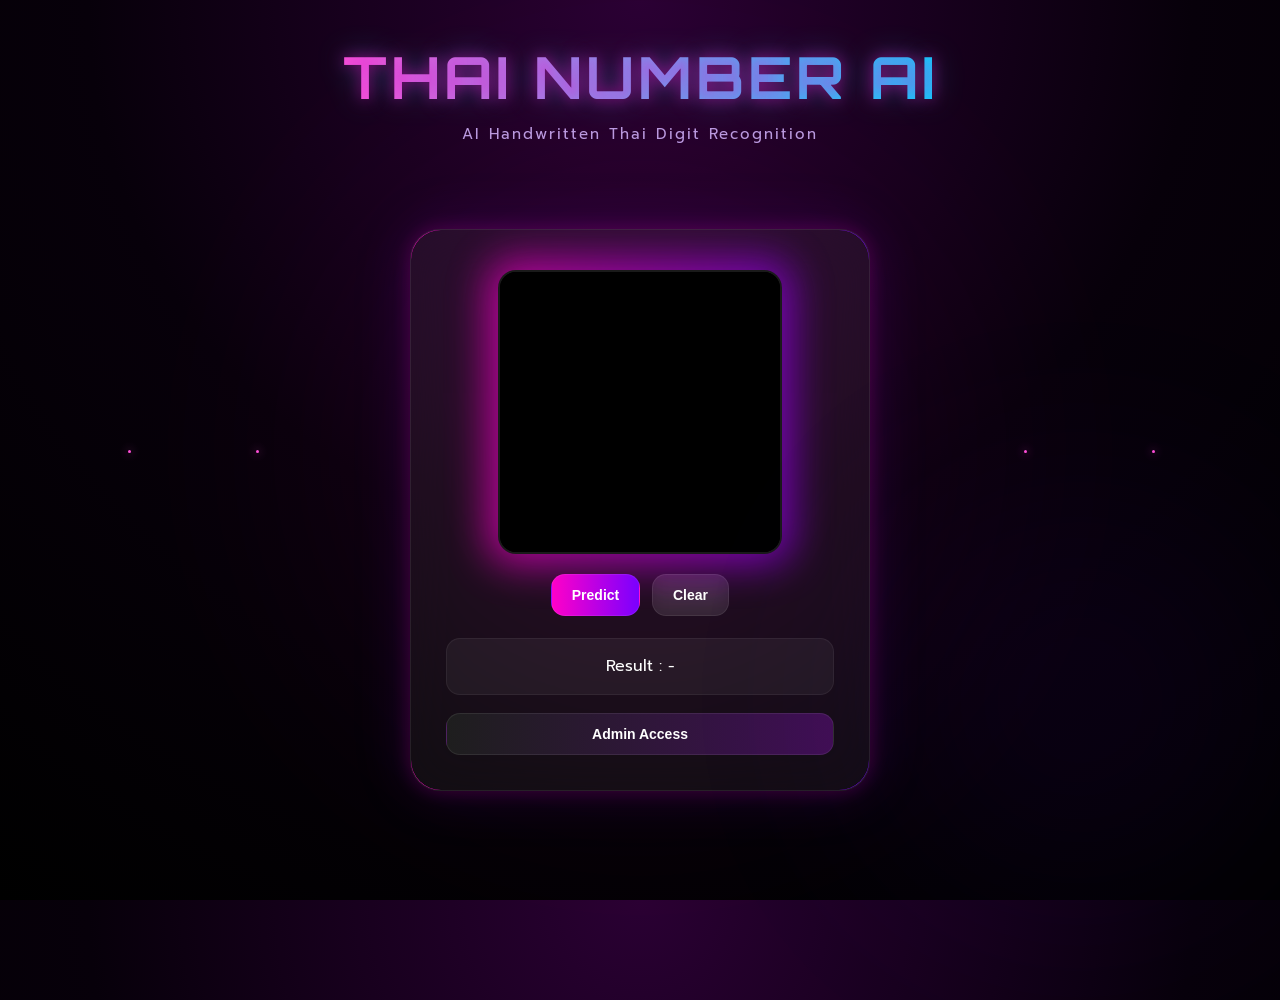
<file: index.html>
<!DOCTYPE html>
<html lang="th">
<head>
<meta charset="UTF-8" />
<meta name="viewport" content="width=device-width, initial-scale=1.0"/>

<title>Thai AI Vision</title>

<link href="https://fonts.googleapis.com/css2?family=Orbitron:wght@500;700&family=Prompt:wght@300;400;500;600&display=swap" rel="stylesheet">

<style>

*{
margin:0;
padding:0;
box-sizing:border-box;
}

body{
height:100vh;
overflow:hidden;

font-family:'Prompt',sans-serif;

background:
radial-gradient(circle at top,#2a0033 0%,#07000a 50%,#000000 100%);

display:flex;
justify-content:center;
align-items:center;

position:relative;
color:white;
}

/* =========================
BACKGROUND GLOW
========================= */

body::before{
content:"";
position:absolute;

width:800px;
height:800px;

background:
radial-gradient(circle,#ff00c8 0%,transparent 70%);

opacity:0.12;
filter:blur(120px);

animation:floatGlow 8s ease-in-out infinite;
}

body::after{
content:"";
position:absolute;

width:600px;
height:600px;

background:
radial-gradient(circle,#7a00ff 0%,transparent 70%);

opacity:0.1;
filter:blur(120px);

right:-100px;
bottom:-100px;

animation:floatGlow2 10s ease-in-out infinite;
}

@keyframes floatGlow{

0%,100%{
transform:translateY(0px) translateX(0px);
}

50%{
transform:translateY(-20px) translateX(20px);
}

}

@keyframes floatGlow2{

0%,100%{
transform:translateY(0px);
}

50%{
transform:translateY(30px);
}

}

/* =========================
PARTICLES
========================= */

.particles span{
position:absolute;

width:3px;
height:3px;

background:#ff4fd8;
border-radius:50%;

box-shadow:0 0 10px #ff4fd8;

animation:particles 10s linear infinite;
}

.particles span:nth-child(1){
left:10%;
animation-delay:0s;
}

.particles span:nth-child(2){
left:20%;
animation-delay:2s;
}

.particles span:nth-child(3){
left:40%;
animation-delay:4s;
}

.particles span:nth-child(4){
left:60%;
animation-delay:1s;
}

.particles span:nth-child(5){
left:80%;
animation-delay:5s;
}

.particles span:nth-child(6){
left:90%;
animation-delay:3s;
}

@keyframes particles{

0%{
transform:translateY(100vh) scale(0);
opacity:0;
}

20%{
opacity:1;
}

100%{
transform:translateY(-100px) scale(1.5);
opacity:0;
}

}

/* =========================
TOP TITLE
========================= */

.top-title{
position:absolute;

top:40px;
left:50%;

transform:translateX(-50%);

text-align:center;

z-index:10;
}

.logo{

font-family:'Orbitron',sans-serif;

font-size:58px;
font-weight:700;

letter-spacing:4px;

background:
linear-gradient(
90deg,
#ff4fd8,
#00d9ff
);

-webkit-background-clip:text;
-webkit-text-fill-color:transparent;

text-shadow:
0 0 15px rgba(255,0,200,0.5),
0 0 30px rgba(0,225,255,0.35);

animation:titleGlow 3s ease-in-out infinite;
}

.top-subtitle{

margin-top:10px;

font-size:15px;
letter-spacing:2px;

color:#d5b4ff;

opacity:0.85;
}

@keyframes titleGlow{

0%,100%{
filter:drop-shadow(0 0 8px #ff00c8);
}

50%{
filter:drop-shadow(0 0 18px #00d9ff);
}

}

/* =========================
CARD
========================= */

.card{
position:relative;

width:460px;

padding:
40px
35px
35px;

margin-top:120px;

border-radius:30px;

background:
rgba(255,255,255,0.05);

backdrop-filter:blur(25px);

display:flex;
flex-direction:column;
align-items:center;

overflow:hidden;

border:
1px solid rgba(255,255,255,0.08);

box-shadow:
0 0 20px rgba(255,0,200,0.2),
0 0 60px rgba(140,0,255,0.15);
}

/* =========================
ANIMATED BORDER
========================= */

.card::before{
content:"";

position:absolute;
inset:-2px;

border-radius:32px;
padding:2px;

background:
linear-gradient(
90deg,
#ff00c8,
#7a00ff,
#00e1ff,
#ff00c8
);

background-size:300% 300%;

-webkit-mask:
linear-gradient(#fff 0 0) content-box,
linear-gradient(#fff 0 0);

-webkit-mask-composite:xor;
mask-composite:exclude;

animation:neonBorder 5s linear infinite;
}

@keyframes neonBorder{

0%{
background-position:0% 50%;
}

100%{
background-position:300% 50%;
}

}

/* =========================
CANVAS
========================= */

.canvas-wrap{
position:relative;

display:flex;
justify-content:center;
align-items:center;

margin:auto;
}

.canvas-wrap::before{
content:"";

position:absolute;
inset:-10px;

border-radius:24px;

background:
linear-gradient(
90deg,
#ff00c8,
#6f00ff,
#00e1ff,
#ff00c8
);

background-size:400% 400%;

filter:blur(20px);

opacity:0.7;

animation:neonBorder 4s linear infinite;

z-index:-1;
}

canvas{
display:block;

background:black;

border-radius:18px;

border:
2px solid rgba(255,255,255,0.1);

cursor:crosshair;
}

/* =========================
BUTTONS
========================= */

.btn-group{
margin-top:20px;

display:flex;
justify-content:center;
gap:12px;
flex-wrap:wrap;
}

button{
padding:12px 20px;

border:none;
border-radius:14px;

font-size:14px;
font-weight:600;

cursor:pointer;

position:relative;
overflow:hidden;

transition:0.3s;

color:white;

background:
rgba(255,255,255,0.08);

backdrop-filter:blur(10px);

border:
1px solid rgba(255,255,255,0.08);
}

button::before{
content:"";

position:absolute;

top:0;
left:-100%;

width:100%;
height:100%;

background:
linear-gradient(
90deg,
transparent,
rgba(255,255,255,0.35),
transparent
);

transition:0.6s;
}

button:hover::before{
left:100%;
}

button:hover{
transform:
translateY(-2px)
scale(1.03);

box-shadow:
0 0 20px rgba(255,0,200,0.4);
}

.predict-btn{
background:
linear-gradient(
90deg,
#ff00c8,
#7a00ff
);
}

.admin-btn{
margin-top:18px;
width:100%;

background:
linear-gradient(
90deg,
#1e1e1e,
#3f0f53
);
}

/* =========================
RESULT
========================= */

.result{
margin-top:22px;

width:100%;

padding:14px;

border-radius:14px;

background:
rgba(255,255,255,0.05);

border:
1px solid rgba(255,255,255,0.06);

font-size:16px;
line-height:1.7;

text-align:center;
}

.result b{
color:#00e1ff;
}

/* =========================
RESPONSIVE
========================= */

@media(max-width:700px){

.logo{
font-size:34px;
}

.top-subtitle{
font-size:12px;
}

.card{
width:92%;
margin-top:140px;
padding:
30px
20px
25px;
}

canvas{
width:100%;
height:auto;
}

}

</style>
</head>

<body>

<!-- PARTICLES -->

<div class="particles">

<span></span>
<span></span>
<span></span>
<span></span>
<span></span>
<span></span>

</div>

<!-- TITLE -->

<div class="top-title">

<h1 class="logo">
THAI NUMBER AI
</h1>

<p class="top-subtitle">
AI Handwritten Thai Digit Recognition
</p>

</div>

<!-- CARD -->

<div class="card">

<!-- DRAW AREA -->

<div class="canvas-wrap">

<canvas id="c" width="280" height="280"></canvas>

</div>

<!-- BUTTONS -->

<div class="btn-group">

<button class="predict-btn" onclick="predict()">
Predict
</button>

<button onclick="clearCanvas()">
Clear
</button>

</div>

<!-- RESULT -->

<div class="result" id="out">
Result : -
</div>

<!-- ADMIN -->

<button class="admin-btn"
onclick="window.location.href='/login'">

Admin Access

</button>

</div>

<script>

/* =========================
CANVAS
========================= */

const c = document.getElementById("c");
const ctx = c.getContext("2d");

ctx.fillStyle = "black";
ctx.fillRect(0,0,280,280);

let draw = false;

/* START DRAW */

c.onmousedown = e => {

draw = true;

ctx.beginPath();

ctx.moveTo(
e.offsetX,
e.offsetY
);

};

/* DRAWING */

c.onmousemove = e => {

if(!draw) return;

ctx.lineWidth = 16;
ctx.lineCap = "round";

ctx.strokeStyle = "#ffffff";

ctx.lineTo(
e.offsetX,
e.offsetY
);

ctx.stroke();

};

/* STOP DRAW */

window.onmouseup = () => {
draw = false;
};

/* CLEAR */

function clearCanvas(){

ctx.fillStyle = "black";

ctx.fillRect(
0,
0,
280,
280
);

document.getElementById("out").innerHTML =
"Result : -";

}

/* PREDICT */

async function predict(){

try{

let img = c.toDataURL("image/png");

document.getElementById("out").innerHTML =
"⚡ Processing AI Prediction...";

let res = await fetch("/predict",{

method:"POST",

headers:{
"Content-Type":"application/json"
},

body:JSON.stringify({
image:img
})

});

let d = await res.json();

/* ERROR */

if(d.error){

document.getElementById("out").innerHTML =
"❌ Error : " + d.error;

return;
}

/* SUCCESS */

document.getElementById("out").innerHTML =
`
✨ Result : <b>${d.result}</b><br>
🎯 Confidence : <b>${d.confidence}%</b>
`;

}
catch(err){

document.getElementById("out").innerHTML =
"❌ Connection Error";

console.log(err);

}

}

</script>

</body>
</html>
</file>
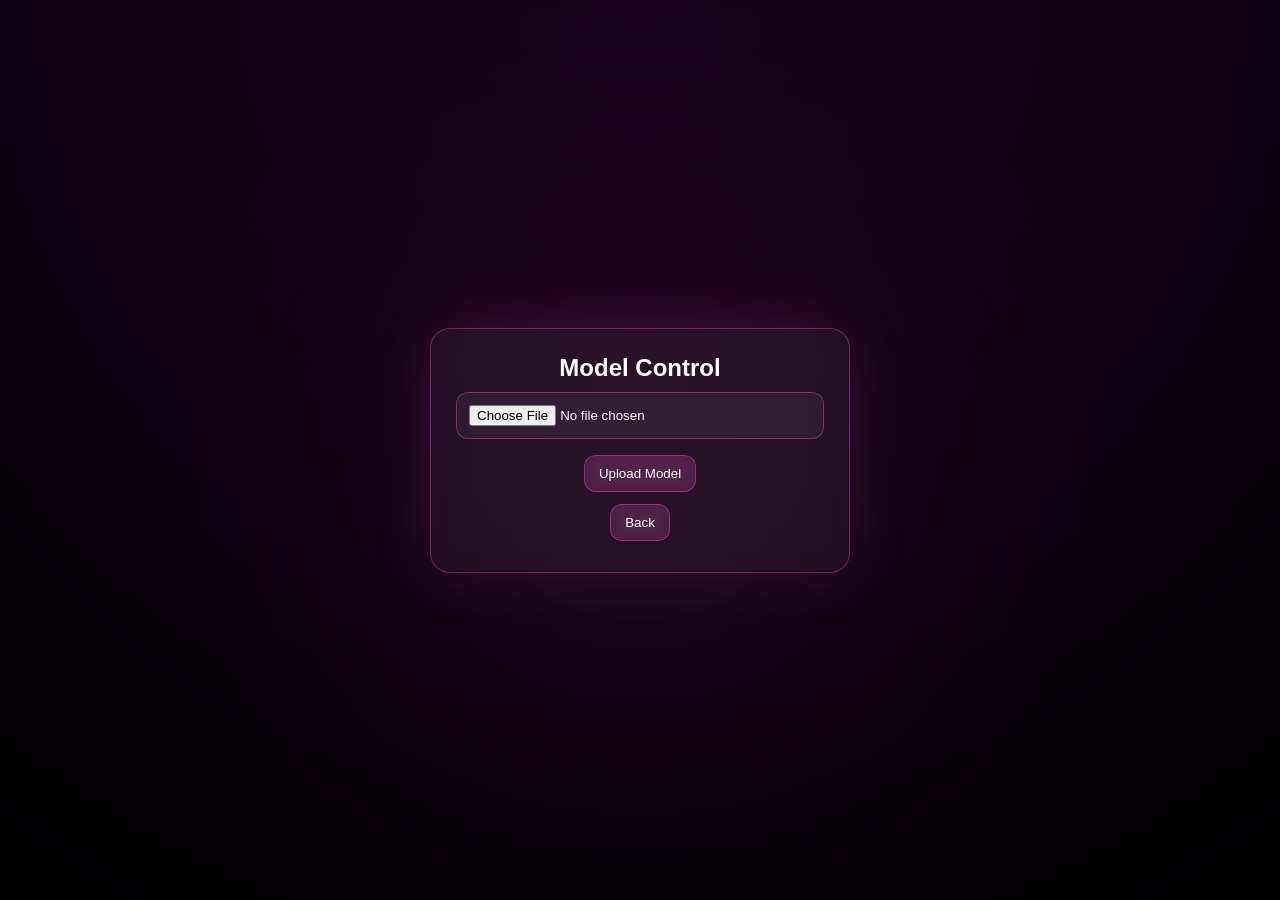
<file: admin.html>
<!DOCTYPE html>
<html>
<head>
<meta charset="UTF-8">
<title>Admin Panel</title>
<link rel="stylesheet" href="/static/style.css">
</head>

<body>

<div class="bg-glow"></div>

<div class="card">

<h2>Model Control</h2>

<input type="file" id="file">

<button onclick="upload()">Upload Model</button>

<p id="status"></p>

<button onclick="window.location.href='/'">
Back
</button>

</div>

<script>
async function upload(){
let file=document.getElementById("file").files[0];

let form=new FormData();
form.append("model",file);

let res=await fetch("http://localhost:5000/upload",{
method:"POST",
body:form
});

let d=await res.json();

document.getElementById("status").innerText=d.status;
}
</script>

</body>
</html>
</file>
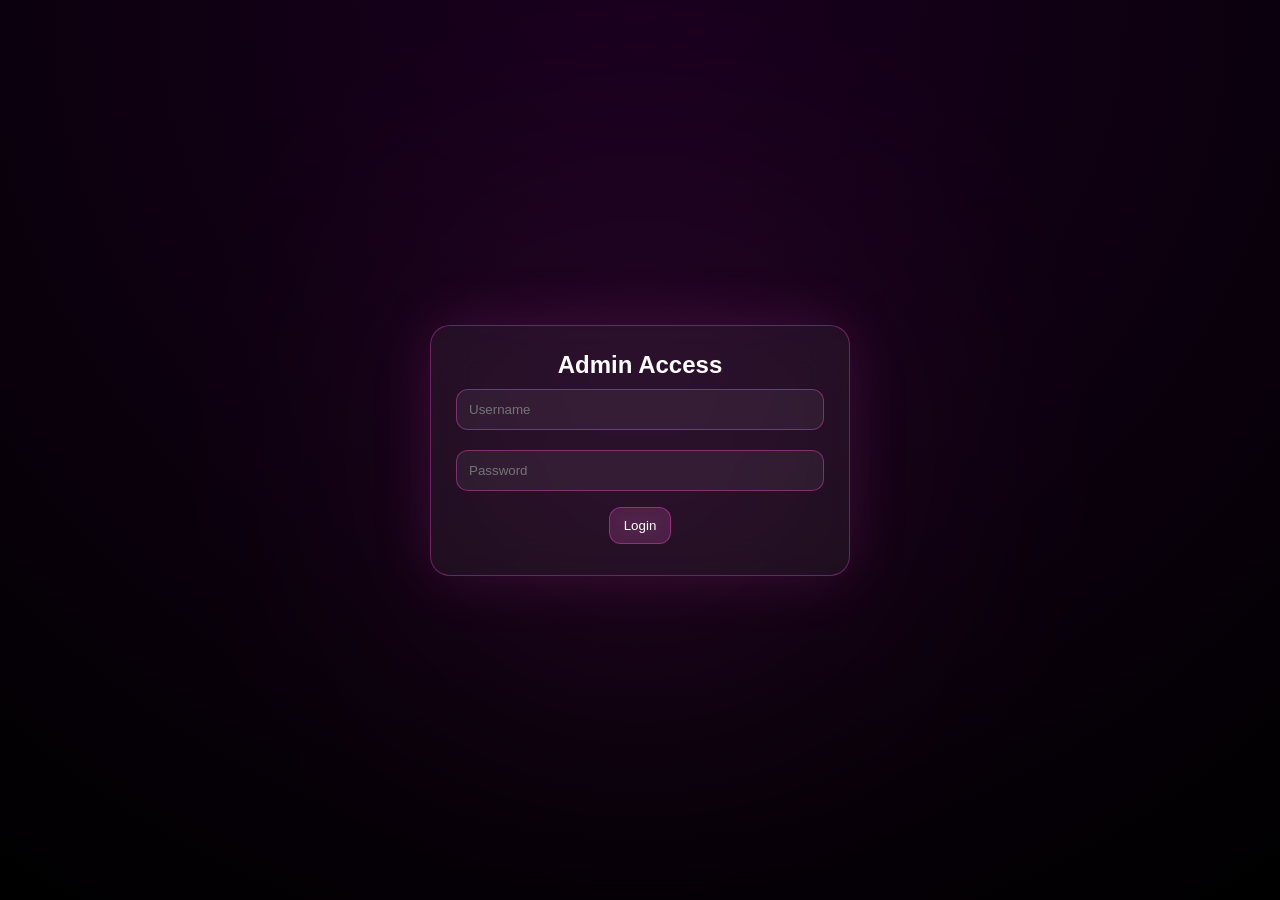
<file: login.html>
<!DOCTYPE html>
<html>
<head>
<meta charset="UTF-8">
<title>Admin Login</title>
<link rel="stylesheet" href="/static/style.css">
</head>

<body>

<div class="bg-glow"></div>

<div class="card">

<h2>Admin Access</h2>

<input id="u" placeholder="Username">
<input id="p" type="password" placeholder="Password">

<button onclick="login()">Login</button>

<p id="msg"></p>

</div>

<script>
async function login(){
let res=await fetch("http://localhost:5000/auth",{
method:"POST",
headers:{"Content-Type":"application/json"},
body:JSON.stringify({
user:document.getElementById("u").value,
pass:document.getElementById("p").value
})
});

let d=await res.json();

if(d.status=="ok"){
window.location.href="/admin";
}else{
document.getElementById("msg").innerText="Invalid credentials";
}
}
</script>

</body>
</html>
</file>
<file: static/style.css>
* {
margin: 0;
padding: 0;
box-sizing: border-box;
font-family: -apple-system, BlinkMacSystemFont, "Segoe UI", sans-serif;
}

body {
height: 100vh;
display: flex;
justify-content: center;
align-items: center;
background: radial-gradient(circle at top, #1a001f, #000);
overflow: hidden;
color: white;
}

/* ===== BACKGROUND GLOW ===== */
.bg-glow {
position: absolute;
width: 600px;
height: 600px;
background: radial-gradient(circle, #ff4fd8, transparent 60%);
filter: blur(140px);
opacity: 0.25;
}

/* ===== GLASS CARD ===== */
.card {
position: relative;
width: 420px;
padding: 25px;
border-radius: 20px;

background: rgba(255,255,255,0.05);
border: 1px solid rgba(255,79,216,0.35);

backdrop-filter: blur(20px);
-webkit-backdrop-filter: blur(20px);

box-shadow: 0 0 60px rgba(255,79,216,0.15);

text-align: center;
z-index: 2;
}

/* ===== INPUT ===== */
input {
width: 100%;
padding: 12px;
margin: 10px 0;

background: rgba(255,255,255,0.05);
border: 1px solid rgba(255,79,216,0.4);

color: white;
border-radius: 12px;
outline: none;
}

/* ===== GLASS BUTTON ===== */
button {
margin: 6px;
padding: 10px 14px;

background: rgba(255,79,216,0.15);
border: 1px solid rgba(255,79,216,0.4);

color: white;
border-radius: 12px;
cursor: pointer;

backdrop-filter: blur(10px);
transition: 0.25s;
}

button:hover {
background: rgba(255,79,216,0.35);
transform: translateY(-2px);
}

/* ===== CANVAS ===== */
canvas {
background: rgba(0,0,0,0.6);
border: 1px solid rgba(255,79,216,0.4);
border-radius: 14px;
cursor: crosshair;
}

/* ===== RESULT ===== */
.result {
margin-top: 12px;
font-size: 16px;
}

b {
color: #ff4fd8;
}
</file>
